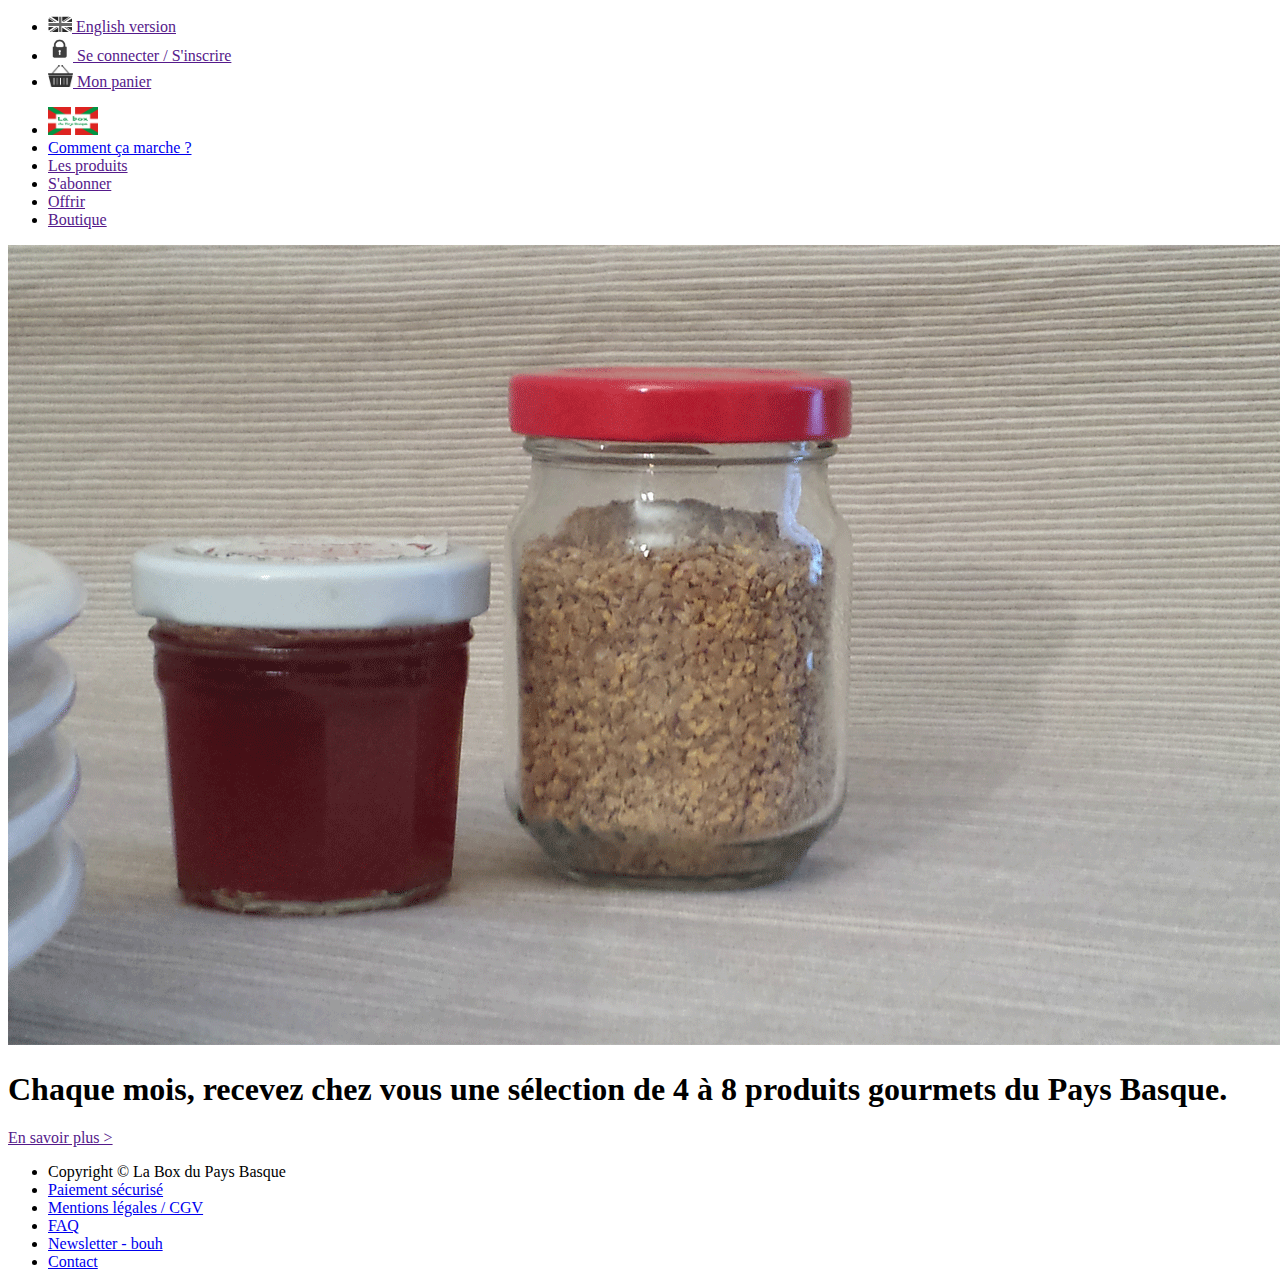
<file: index.html>
<!DOCTYPE html>

<html>

<head>
	<title>La Box du Pays Basque - Accueil</title>
	<meta charset="UTF-8">
</head>

<body>

<header>
	<div>
		<ul>
			<li>
			<a href=""><img src="images/flag-en.png"> English version</a>
			</li>
		
			<li>		
			<a href=""><img src="images/picto-cadenas-ferme-gris.jpg" width="25px"> Se connecter / S'inscrire</a>
			</li>
		
			<li>
			<a href=""><img src="images/picto_panier.png" width="25px"> Mon panier</a>
			</li>
		</ul>
	</div>
	
	<nav>
		<ul>
			<li>
			<a href="index.html"><img src="images/Logo_LBDP_Petit.jpg" width="50px"></a>
			</li>
		
			<li>
			<a href="commentcamarche.html">Comment ça marche ?</a>
			</li>
		
			<li>
			<a href="">Les produits</a>
			</li>

			<li>
			<a href="">S'abonner</a>
			</li>

			<li>
			<a href="">Offrir</a>
			</li>

			<li>
			<a href="">Boutique</a>
			</li>
		</ul>
	</nav>
</header>

<section>
	<img src="images/gelee-piment.png">
	<h1>Chaque mois, recevez chez vous une sélection de 4 à 8 produits gourmets du Pays Basque.</h1>
	<div><a href="">En savoir plus ></a></div>
</section>

<footer>
		<ul>
			<li>
			Copyright © La Box du Pays Basque
			</li>

			<li>
			<a href="#">Paiement sécurisé</a>
			</li>

			<li>
			<a href="#">Mentions légales / CGV</a>
			</li>

			<li>
			<a href="#">FAQ</a>
			</li>

			<li>
			<a href="#">Newsletter - bouh</a>
			</li>

			<li>
			<a href="mailto:bonjour@laboxdupaysbasque.com">Contact</a>
			</li>

</footer>

</body>
</html>
</file>
